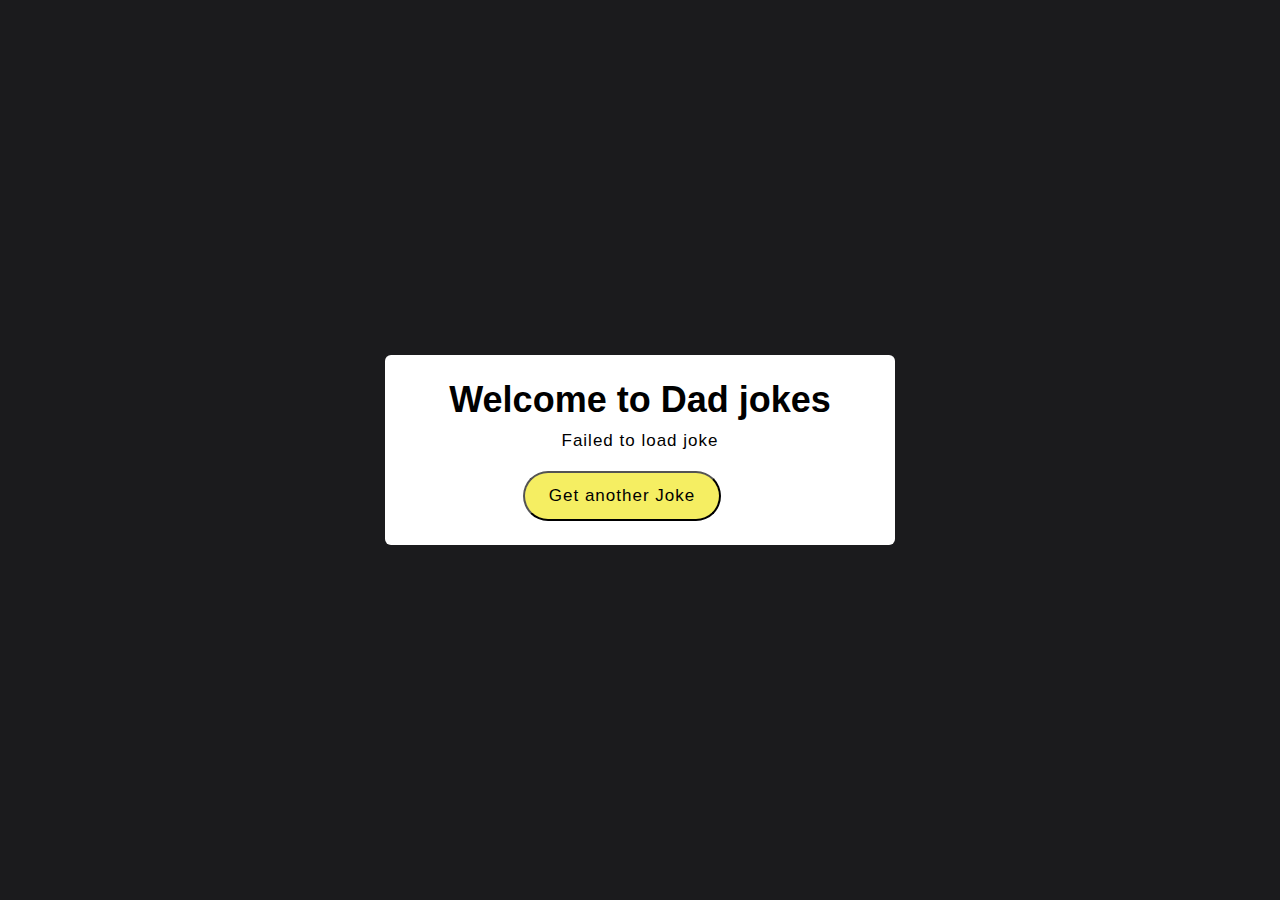
<file: index.html>
<!DOCTYPE html>
<html lang="en">

<head>
  <meta charset="UTF-8">
  <meta name="viewport" content="width=device-width, initial-scale=1.0">
  <title>Promises BadJoke</title>
  <link rel="stylesheet" href="style.css">
</head>

<body>
  <div class="container">
    <h1>Welcome to Dad jokes</h1>
    <section class="APIBody"></section>
    <button id="fetchJoke">Get another Joke</button>
  </div>
  <script>
    let mySec = document.querySelector(".APIBody");
    let myBut = document.getElementById("fetchJoke");
    let myUrl = "https://icanhazdadjoke.com/";

    async function myFetch() {
      try {
        let myRes = await fetch(myUrl, {
          headers: {
            Accept: "application/json",
            "User-Agent": "Ankit Samanta Portfolio Project"
          },
        });

        let myTitle = await myRes.json();
        mySec.innerHTML = `<p>${myTitle.joke}</p>`;
      } catch (error) {
        mySec.innerHTML = "Failed to load joke";
        console.error(error);
      }
    }

    myFetch();
    myBut.addEventListener("click", myFetch);
  </script>

</body>

</html>
</file>
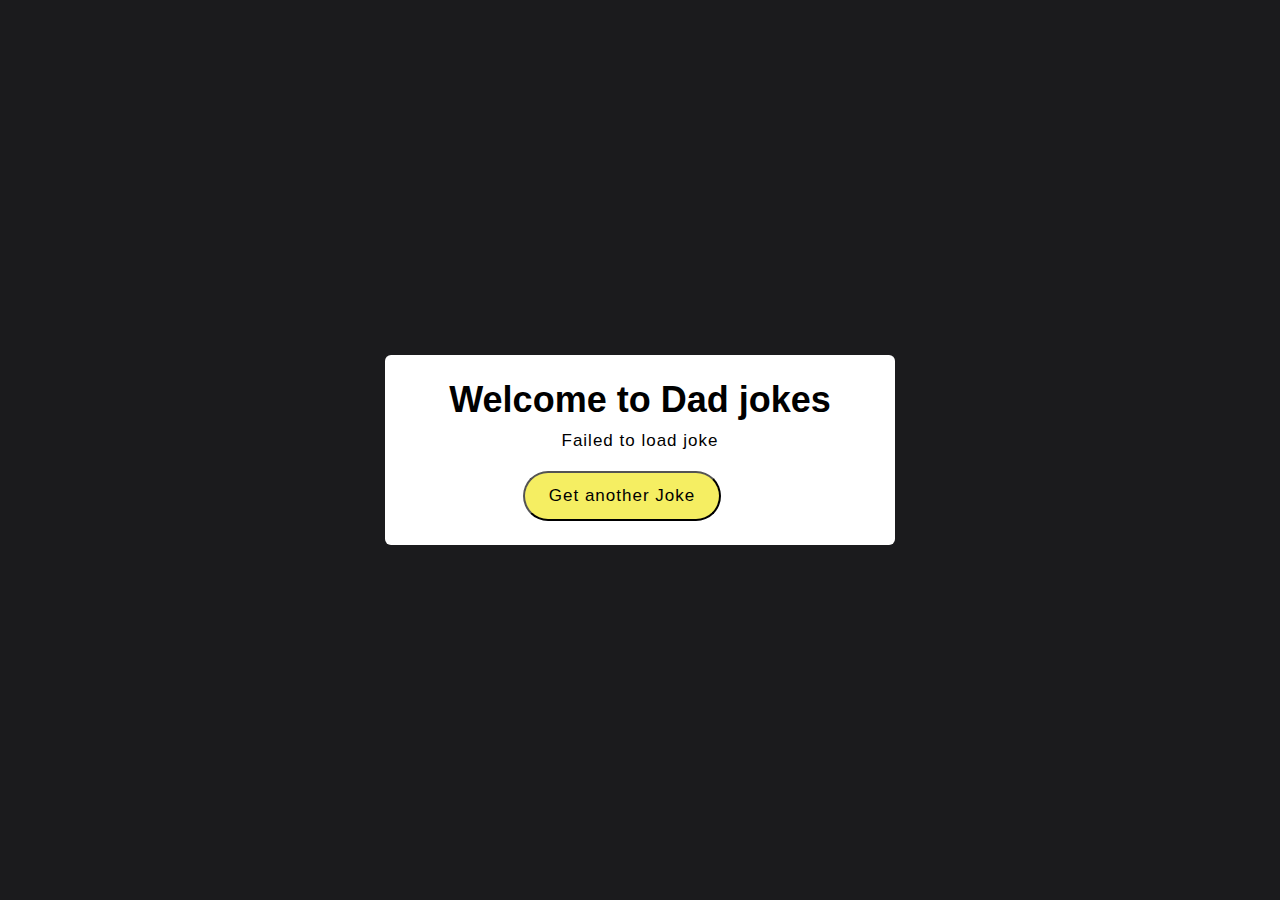
<file: index.html.html>
<!DOCTYPE html>
<html lang="en">

<head>
    <meta charset="UTF-8">
    <meta name="viewport" content="width=device-width, initial-scale=1.0">
    <title>Promises BadJoke</title>
    <link rel="stylesheet" href="style.css">
</head>

<body>
    <div class="container">
        <h1>Welcome to Dad jokes</h1>
        <section class="APIBody"></section>
        <button id="fetchJoke">Get another Joke</button>
    </div>
    <script>
  let mySec = document.querySelector(".APIBody");
  let myBut = document.getElementById("fetchJoke");
  let myUrl = "https://icanhazdadjoke.com/";

  async function myFetch() {
    try {
      let myRes = await fetch(myUrl, {
        headers: {
          Accept: "application/json",
          "User-Agent": "Ankit Samanta Portfolio Project"
        },
      });

      let myTitle = await myRes.json();
      mySec.innerHTML = `<p>${myTitle.joke}</p>`;
    } catch (error) {
      mySec.innerHTML = "Failed to load joke";
      console.error(error);
    }
  }

  myFetch();
  myBut.addEventListener("click", myFetch);
</script>

</body>

</html>
</file>
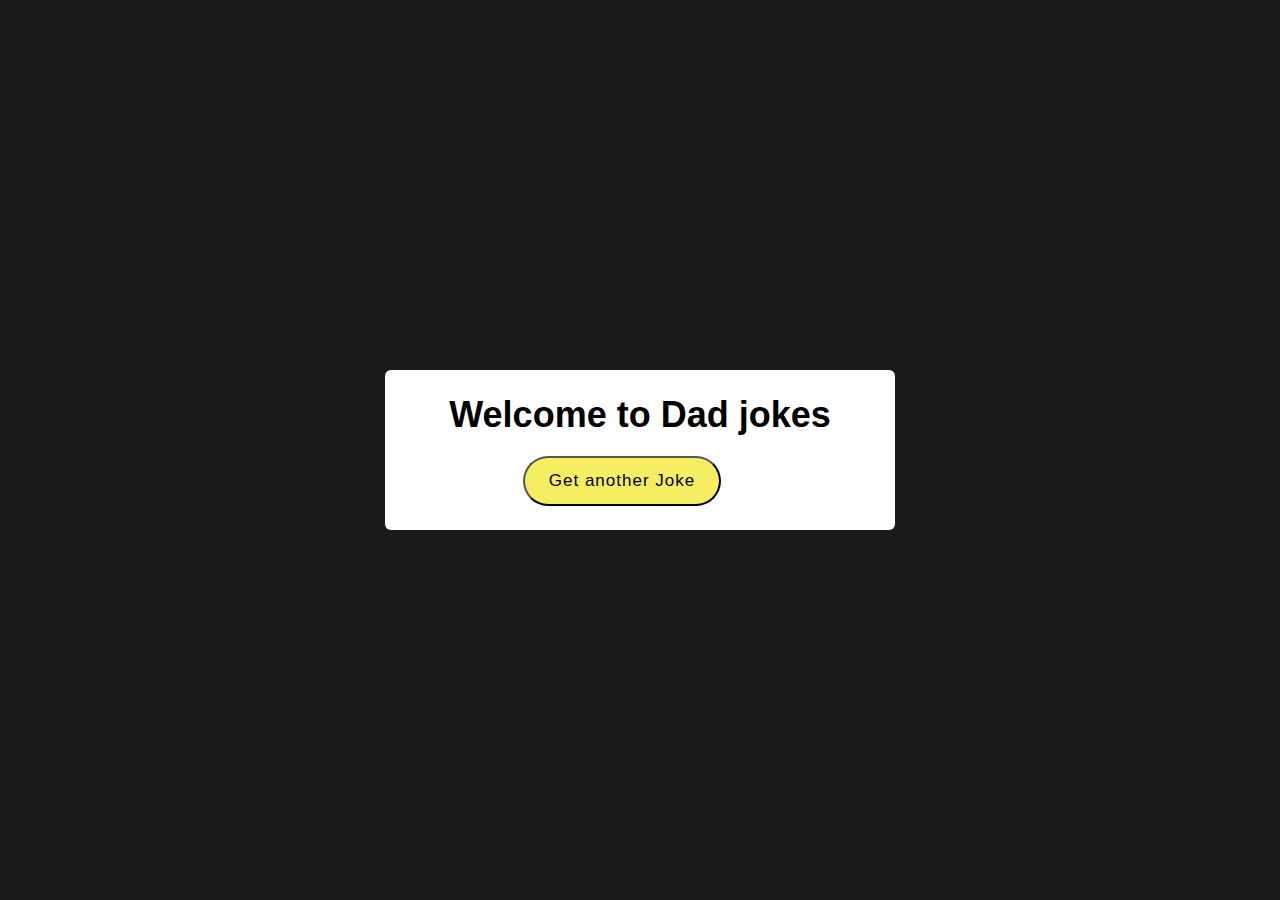
<file: projectPromisesJokeGenerator.html>
<!DOCTYPE html>
<html lang="en">

<head>
    <meta charset="UTF-8">
    <meta name="viewport" content="width=device-width, initial-scale=1.0">
    <title>Promises BadJoke</title>
    <link rel="stylesheet" href="style.css">
</head>

<body>
    <div class="container">
        <h1>Welcome to Dad jokes</h1>
        <section class="APIBody"></section>
        <button id="fetchJoke">Get another Joke</button>
    </div>
    <script>
        let mySec = document.querySelector(".APIBody");
        let myBut = document.getElementById("fetchJoke");
        let myUrl = "https://icanhazdadjoke.com/";
        async function myFetch() {
            let myRes = await fetch(myUrl, {
                headers: {
                    Accept: "application/json",
                },
            });
            let myTitle = await myRes.json();
            console.log(myTitle.joke);
            mySec.innerHTML = `<p>${myTitle.joke}</p>`;
        }
        myFetch();
        myBut.addEventListener('click', myFetch);
    </script>
</body>

</html>
</file>
<file: style.css>
* {
  margin: 0;
  padding: 0;
  font-family: "Urbanist", sans-serif;
}

html {
  color: #fff;
  font-size: 62.5%;
}

body {
  width: 100%;
  height: 100vh;
  display: flex;
  align-items: center;
  justify-content: center;
  background-color: #1b1b1d;
}

.container {
  background-color: rgb(255, 255, 255);
  text-align: center;
  padding: 2.4rem 6.4rem;
  border-radius: 0.6rem;
  color: #000;
  min-width: 32rem;
}

.APIBody {
  font-size: 1.7rem;
  letter-spacing: 0.1rem;
  margin-bottom: 2rem;
  margin-top: 1rem;
}

button {
  height: 5rem;
}

h1 {
  font-size: 3.6rem;
}
hr {
  margin-bottom: 3.2rem;
}
p,
li,
button {
  font-size: 1.7rem;
  letter-spacing: 0.1rem;
  font-family: "Urbanist", sans-serif;
  line-height: 1.6;
}
button {
  background-color: #f5ee62;
  padding: 0.6rem 2.4rem;
  border-radius: 10rem;
  margin-right: 3.6rem;
  cursor: pointer;
  transition: all 0.3s linear;

  &:hover {
    box-shadow: inset 0 0 0 0.2rem #f5ee62;
    background-color: transparent;
    color: #f5ee62;
  }
}
</file>
